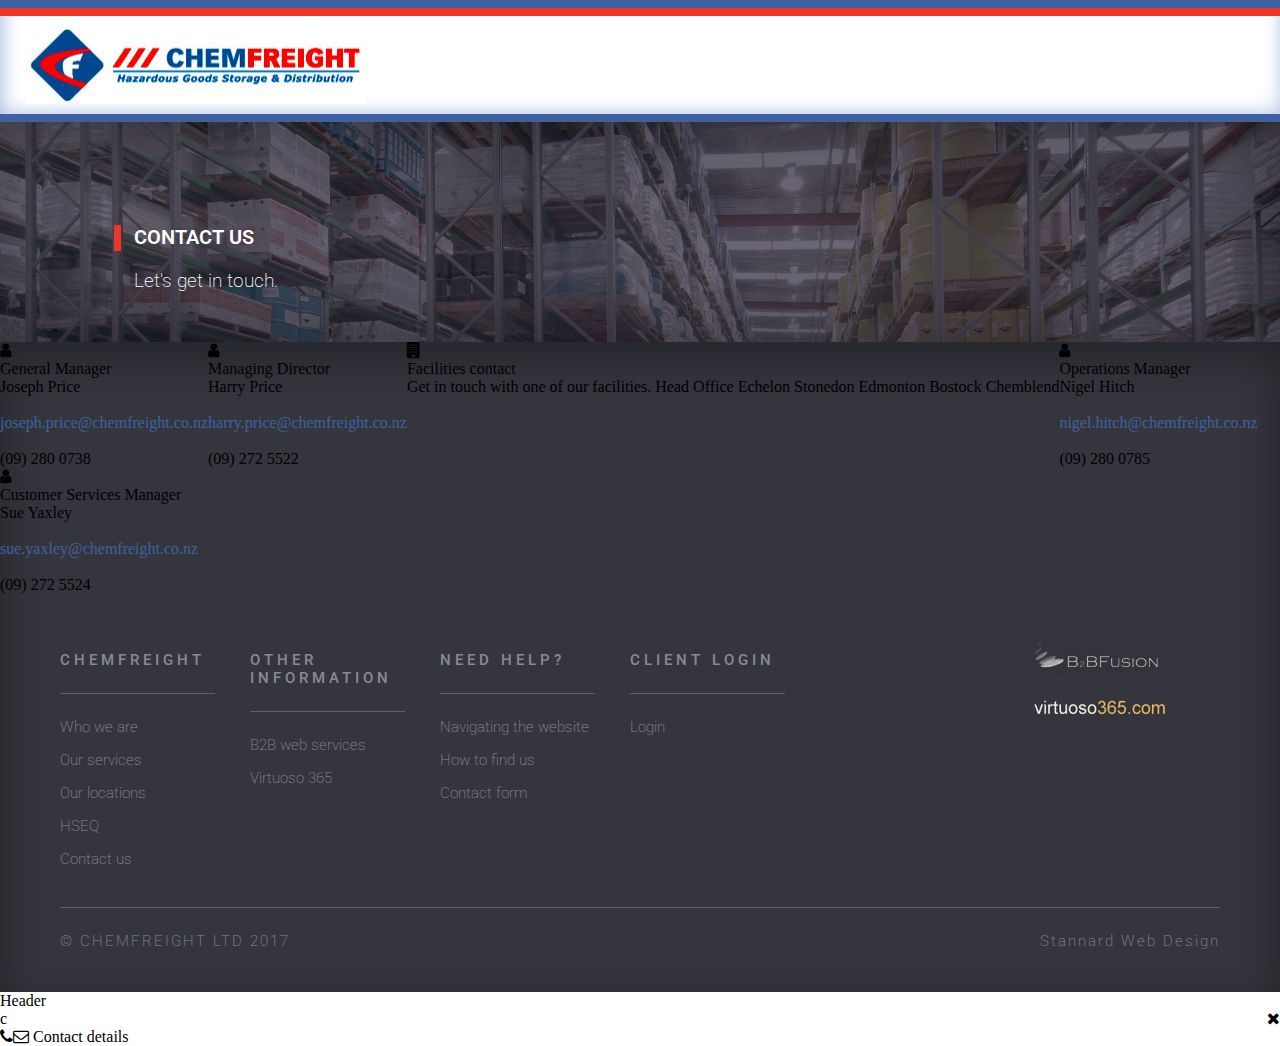
<file: contact-us.html>
<!DOCTYPE html>
<html>
  <head>
    <meta charset="UTF-8">
    <link rel="shortcut icon" href="img/chem-icon.ico" />
     <link rel="stylesheet" href="css/style.css">
     <link rel="stylesheet" type="text/css" href="https://maxcdn.bootstrapcdn.com/font-awesome/4.7.0/css/font-awesome.min.css">
     <link rel="stylesheet" href="css/font-awesome-animation.min.css">
     <link rel="stylesheet" type="text/css" href="https://fonts.googleapis.com/css?family=Roboto:300,400,500">
     <link rel="stylesheet" type="text/css" href="https://fonts.googleapis.com/css?family=Roboto+Condensed:300,500,600">
    <title>Chemfreight NZ - Contact Us</title>
  </head>
  <body>
    <div id="wrapper-all">
      <div id="header" class="shadow-btm">
        <div class="blue-banner-line">
        </div>
        <div class="red-banner-line">
        </div>
        <div id="header-content">
          <div id="logo-image-div" class="float-left">
            <a href="index.html"><img src=img/logo.jpg alt="Chemfreight logo"></a>
          </div>
          <div id="nav-links" class="float-right">
            <input type="button" class="nav-btn" onclick="location.href='index.html';" value="Home" />
            <input type="button" class="nav-btn" onclick="location.href='who-we-are.html';" value="Who We Are" />
            <input type="button" class="nav-btn" onclick="location.href='our-services.html';" value="Our Services" />
            <input type="button" class="nav-btn" onclick="location.href='our-locations.html';" value="Our locations" />
            <input type="button" class="nav-btn" onclick="location.href='hseq.html';" value="Hseq" />
            <input type="button" class="nav-btn" onclick="location.href='b2b.html';" value="b2b" />            
            <input type="button" class="nav-btn" onclick="location.href='http://mail.chemfreight.co.nz:81/spweb/Index.htm';" value="Client Login" />               
            <input type="button" class="nav-btn btn-active" onclick="location.href='contact-us.html';" value="Contact us" />
          </div>
        </div>
        <div class="blue-banner-line shadow-btm">
        </div>
      </div>
      <div id="main-content" class="contact-us-banner">
        <div id="message-box-wrapper" class="wrapper-sm">
          <div id="home-message-box">
          <div class="red-pointer-home pointer-sm"></div>
            <h1 class="h1-sm">
            Contact us
            </h1>
            <h2 class="h2-sm margin-b-50">
            Let's get in touch.
            </h2>
          </div>
        </div>
      </div>
      <div id="body-content-white">
      <!-- <div class="we-are-header icon-blue">We are CHEMFREIGHT</div> -->
        <div id="wwa-box-container" class="height-cu">
          <div class="wwa-box float-left">
            <div class="wwa-icon"><i class="fa fa-user" aria-hidden="true"></i></div>
            <div class="wwa-header no-shadow icon-blue">General Manager</div>
            <div class="wwa-desc">
            Joseph Price<br><br>
            <a href="mailto:joseph.price@chemfreight.co.nz">joseph.price@chemfreight.co.nz</a><br><br>
            (09) 280 0738
            </div>
          </div>
          <div class="wwa-box float-left">
            <div class="wwa-icon"><i class="fa fa-user" aria-hidden="true"></i></div>
            <div class="wwa-header no-shadow icon-blue">Managing Director</div>
            <div class="wwa-desc">
            Harry Price<br><br>
            <a href="mailto:harry.price@chemfreight.co.nz">harry.price@chemfreight.co.nz</a><br><br>
            (09) 272 5522
            </div>
          </div>
          <!-- location contact -->
          <div class="wwa-box float-left facilities-contact-container">
          <div class="wwa-icon"><i class="fa fa-building" aria-hidden="true"></i></div>
            <div class="wwa-header no-shadow icon-blue">Facilities contact</div>
            <div class="wwa-desc">
              Get in touch with one of our facilities.
              <span id="cu-headoffice-button" class="wwa-services-button margin-cu-btn-first ol-direct-contact" data-modal="headOffice">Head Office</span>
              <span id="cu-echlon-button" class="wwa-services-button margin-cu-btn ol-direct-contact" data-modal="echelonPlace">Echelon</span>
              <span id="cu-stonedon-button" class="wwa-services-button margin-cu-btn ol-direct-contact" data-modal="stonedonDrive">Stonedon</span>
              <span id="cu-edmonton-button" class="wwa-services-button margin-cu-btn ol-direct-contact" data-modal="edmontonRoad">Edmonton</span>
              <span id="cu-bostock-button" class="wwa-services-button margin-cu-btn ol-direct-contact" data-modal="bostockPlace">Bostock</span>
              <span id="cu-chemblend-button" class="wwa-services-button margin-cu-btn ol-direct-contact" data-modal="chemBlend">Chemblend</span>
            </div>
          </div>
          <!-- //extra contacts -->
          <div class="wwa-box float-left">
            <div class="wwa-icon"><i class="fa fa-user" aria-hidden="true"></i></div>
            <div class="wwa-header no-shadow icon-blue">Operations Manager</div>
            <div class="wwa-desc">
            Nigel Hitch
            <br><br>
            <a href="mailto:nigel.hitch@chemfreight.co.nz">nigel.hitch@chemfreight.co.nz</a>
            <br><br>
            (09) 280 0785
            </div>
          </div>
          <div class="wwa-box float-left">
            <div class="wwa-icon"><i class="fa fa-user" aria-hidden="true"></i></div>
            <div class="wwa-header no-shadow icon-blue">Customer Services Manager</div>
            <div class="wwa-desc">
            Sue Yaxley
            <br><br>
            <a href="mailto:sue.yaxley@chemfreight.co.nz">sue.yaxley@chemfreight.co.nz</a>
            <br><br>
            (09) 272 5524
            </div>
          </div>
      </div>
      <div id="footer" class="ftr-shadow">
        <div id="ftr-content-wrapper">
          <div class="ftr-chemfreight ftr-item float-left">
            <p class="ftr-header">Chemfreight</p>
            <hr class="footer-spacer">
            <p class="ftr-link"><a href="who-we-are.html">Who we are</a></p>
            <p class="ftr-link"><a href="our-services.html">Our services</a></p>
            <p class="ftr-link"><a href="our-locations.html">Our locations</a></p>
            <p class="ftr-link"><a href="hseq.html">HSEQ</a></p>
            <p class="ftr-link"><a href="contact-us.html">Contact us</a></p>
          </div>
          <div class="ftr-chemfreight ftr-item float-left">
            <p class="ftr-header">Other information</p>
            <hr class="footer-spacer">
            <p class="ftr-link"><a href="b2b.html">B2B web services</a></p>
            <p class="ftr-link"><a href="b2b.html">Virtuoso 365</a></p>
          </div>
          <div class="ftr-chemfreight ftr-item float-left">
            <p class="ftr-header">Need help?</p>
            <hr class="footer-spacer">
            <p class="ftr-link"><a href="under-construction.html">Navigating the website</a></p>
            <p class="ftr-link"><a href="under-construction.html">How to find us</a></p>
            <p class="ftr-link"><a href="under-construction.html">Contact form</a></p>
          </div>
          <div class="ftr-chemfreight ftr-item float-left">
            <p class="ftr-header">Client login</p>
            <hr class="footer-spacer">
            <p class="ftr-link"><a href="http://mail.chemfreight.co.nz:81/spweb/Index.htm">Login</a></p>
          </div>         
          <div class="ftr-chemfreight ftr-item float-right ftr-icon">
            <img src="img/b2b-f.png" alt="B2B Fusion"><br><br>
            <img src="img/virtuoso-f.png" alt="B2B Fusion">
          </div>
          <div id="ftr-copyright" class="float-left">
          <hr class="footer-spacer hr-copyright">
          &copy; CHEMFREIGHT LTD 2017<span class="about-me float-right"><a href="http://tim.stannard.yoobee.net.nz/portfolio/index.html">Stannard Web Design</a></span>
          </div>
        </div>
      </div> 
    </div><!--wrapper-all end-->
    <div id="flex-container">
      <div id="modal">
        <div id="modal-header">Header</div><span id="close-btn-modal" class="float-right"><i class="fa fa-times" aria-hidden="true"></i></span>
        <div id="modal-description">c</div>
        <div id="modal-bullet-points"></div>
        <span id="contact-details" class="wwa-services-button margin-cu-btn-first cu-contact-details"><i class="fa fa-phone" aria-hidden="true"></i><i class="fa fa-envelope-o" aria-hidden="true"></i> Contact details</span>
        <!-- <div id="modal-location-details"></div> -->
      </div>
    </div>
    <script src="https://ajax.googleapis.com/ajax/libs/jquery/1.12.4/jquery.min.js"></script>
    <script src="js/script.js" type="text/javascript"></script>
  </body>
</html>
</file>
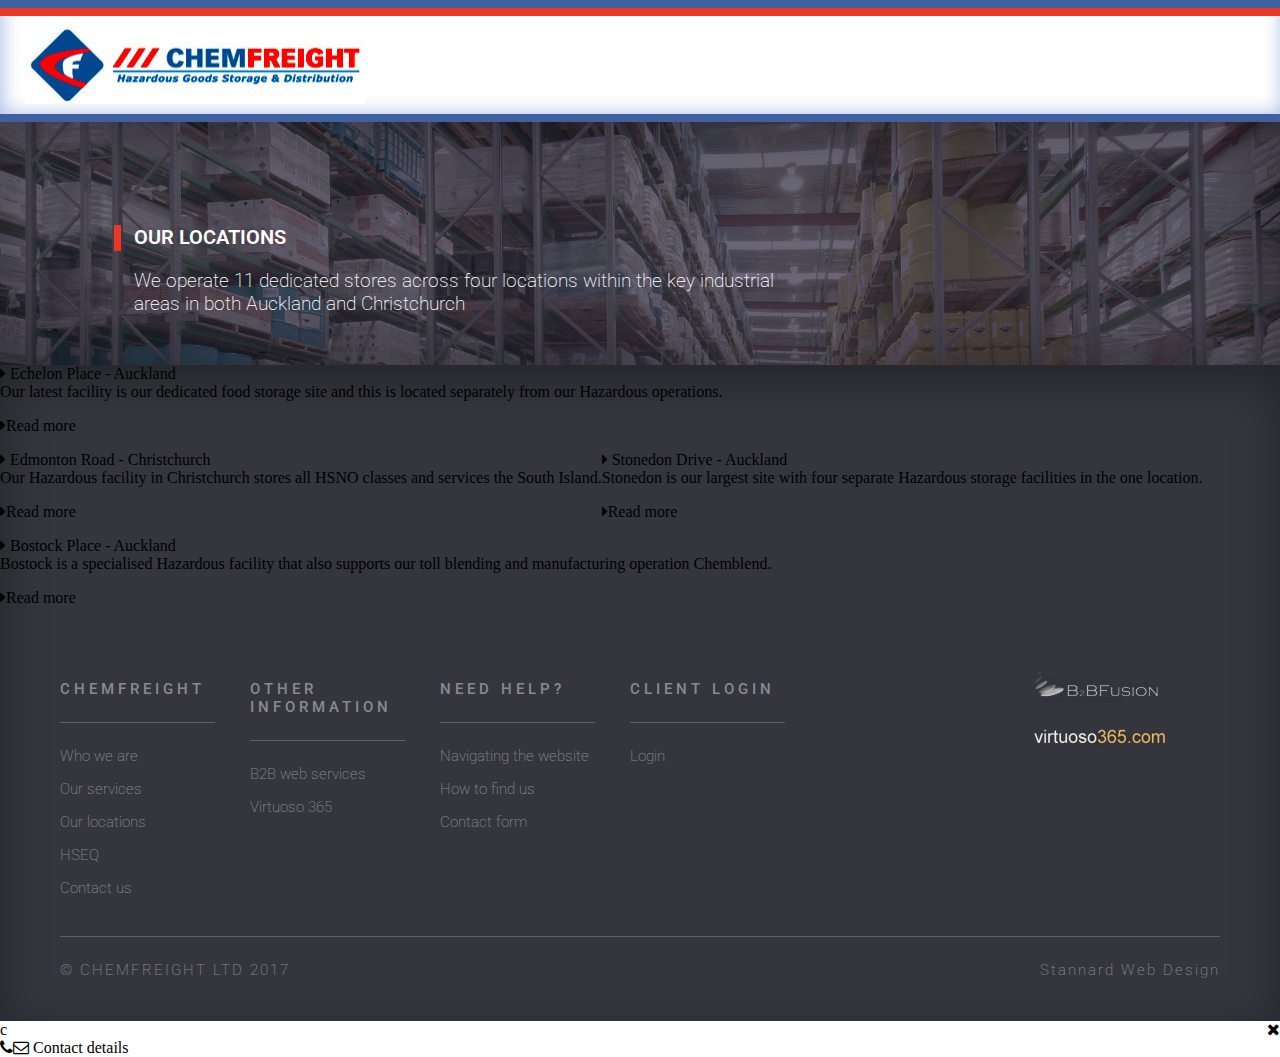
<file: our-locations.html>
<!DOCTYPE html>
<html>
  <head>
    <meta charset="UTF-8">
    <link rel="shortcut icon" href="img/chem-icon.ico" />
     <link rel="stylesheet" href="css/style.css">
     <link rel="stylesheet" type="text/css" href="https://maxcdn.bootstrapcdn.com/font-awesome/4.7.0/css/font-awesome.min.css">
     <link rel="stylesheet" href="css/font-awesome-animation.min.css">
     <link rel="stylesheet" type="text/css" href="https://fonts.googleapis.com/css?family=Roboto:300,400,500">
     <link rel="stylesheet" type="text/css" href="https://fonts.googleapis.com/css?family=Roboto+Condensed:300,500,600">
    <title>Chemfreight NZ - Our Locations</title>
  </head>
  <body>
    <div id="wrapper-all">
      <div id="header" class="shadow-btm">
        <div class="blue-banner-line">
        </div>
        <div class="red-banner-line">
        </div>
        <div id="header-content">
          <div id="logo-image-div" class="float-left">
            <a href="index.html"><img src=img/logo.jpg alt="Chemfreight logo"></a>
          </div>
          <div id="nav-links" class="float-right">
            <input type="button" class="nav-btn" onclick="location.href='index.html';" value="Home" />
            <input type="button" class="nav-btn" onclick="location.href='who-we-are.html';" value="Who We Are" />
            <input type="button" class="nav-btn" onclick="location.href='our-services.html';" value="Our Services" />
            <input type="button" class="nav-btn btn-active" onclick="location.href='our-locations.html';" value="Our locations" />
            <input type="button" class="nav-btn" onclick="location.href='hseq.html';" value="Hseq" />
            <input type="button" class="nav-btn" onclick="location.href='b2b.html';" value="b2b" />              
            <input type="button" class="nav-btn" onclick="location.href='http://mail.chemfreight.co.nz:81/spweb/Index.htm';" value="Client Login" />             
            <input type="button" class="nav-btn" onclick="location.href='contact-us.html';" value="Contact us" />        
          </div>
        </div>
        <div class="blue-banner-line shadow-btm">
        </div>
      </div>
      <div id="main-content" class="our-locations-banner">
        <div id="message-box-wrapper" class="wrapper-sm">
          <div id="home-message-box">
          <div class="red-pointer-home pointer-sm"></div>
            <h1 class="h1-sm">
            Our Locations
            </h1>
            <h2 class="h2-sm margin-b-50">
            We operate 11 dedicated stores across four locations within the key industrial areas in both Auckland and Christchurch
            </h2>
          </div>
        </div>
      </div>
      <div id="body-content-white">
        <div id="os-container">
          <div class="os-box float-left">
            <div class="os-item-header"><i class="fa fa-caret-right" aria-hidden="true"></i> Echelon Place - Auckland</div>
            <div class="os-item-img ol-echelon-place ol-item-hotspot" data-modal="echelonPlace">
              <div id="ol-echelon-place-popup" class="os-popup">
              Our latest facility is our dedicated food storage site and this is located separately from our Hazardous operations.
              <p class="os-read-more"><i class="fa fa-caret-right" aria-hidden="true"></i>Read more</p>
              </div>
            </div>
          </div>
          <div class="os-box float-left">
            <div class="os-item-header"><i class="fa fa-caret-right" aria-hidden="true"></i> Edmonton Road - Christchurch</div>
            <div class="os-item-img ol-edmonton ol-item-hotspot" data-modal="edmontonRoad">
              <div id="ol-edmonton-popup" class="os-popup">
              Our Hazardous facility in Christchurch stores all HSNO classes and services the South Island.
              <p class="os-read-more"><i class="fa fa-caret-right" aria-hidden="true"></i>Read more</p>
              </div>
            </div>
          </div>
          <div class="os-box float-left">
            <div class="os-item-header"><i class="fa fa-caret-right" aria-hidden="true"></i> Stonedon Drive - Auckland</div>
            <div class="os-item-img ol-stonedon ol-item-hotspot" data-modal="stonedonDrive">
              <div id="ol-stonedon-popup" class="os-popup">
                Stonedon is our largest site with four separate Hazardous storage facilities in the one location. 
                <p class="os-read-more"><i class="fa fa-caret-right" aria-hidden="true"></i>Read more</p>
              </div>          
            </div>
          </div>
          <div class="os-box float-left">
            <div class="os-item-header"><i class="fa fa-caret-right" aria-hidden="true"></i> Bostock Place - Auckland</div>
            <div class="os-item-img ol-bostock ol-item-hotspot" data-modal="bostockPlace">
              <div id="ol-bostock-popup" class="os-popup">
                Bostock is a specialised Hazardous facility that also supports our toll blending and manufacturing operation Chemblend. 
                <p class="os-read-more"><i class="fa fa-caret-right" aria-hidden="true"></i>Read more</p>
              </div>  
            </div>
          </div>
        </div>
      </div>
      <!-- footer -->
      <div id="footer" class="ftr-shadow">
        <div id="ftr-content-wrapper">
          <div class="ftr-chemfreight ftr-item float-left">
            <p class="ftr-header">Chemfreight</p>
            <hr class="footer-spacer">
            <p class="ftr-link"><a href="who-we-are.html">Who we are</a></p>
            <p class="ftr-link"><a href="our-services.html">Our services</a></p>
            <p class="ftr-link"><a href="our-locations.html">Our locations</a></p>
            <p class="ftr-link"><a href="hseq.html">HSEQ</a></p>
            <p class="ftr-link"><a href="contact-us.html">Contact us</a></p>
          </div>
          <div class="ftr-chemfreight ftr-item float-left">
            <p class="ftr-header">Other information</p>
            <hr class="footer-spacer">
            <p class="ftr-link"><a href="b2b.html">B2B web services</a></p>
            <p class="ftr-link"><a href="b2b.html">Virtuoso 365</a></p>
          </div>
          <div class="ftr-chemfreight ftr-item float-left">
            <p class="ftr-header">Need help?</p>
            <hr class="footer-spacer">
            <p class="ftr-link"><a href="under-construction.html">Navigating the website</a></p>
            <p class="ftr-link"><a href="under-construction.html">How to find us</a></p>
            <p class="ftr-link"><a href="under-construction.html">Contact form</a></p>
          </div>
          <div class="ftr-chemfreight ftr-item float-left">
            <p class="ftr-header">Client login</p>
            <hr class="footer-spacer">
            <p class="ftr-link"><a href="http://mail.chemfreight.co.nz:81/spweb/Index.htm">Login</a></p>
          </div>  
          <div class="ftr-chemfreight ftr-item float-right ftr-icon">
            <img src="img/b2b-f.png" alt="B2B Fusion"><br><br>
            <img src="img/virtuoso-f.png" alt="B2B Fusion">
          </div>
          <div id="ftr-copyright" class="float-left">
          <hr class="footer-spacer hr-copyright">
          &copy; CHEMFREIGHT LTD 2017<span class="about-me float-right"><a href="http://tim.stannard.yoobee.net.nz/portfolio/index.html">Stannard Web Design</a></span>
          </div>
        </div>
      </div> 
    </div><!--wrapper-all end-->
    <div id="flex-container">
      <div id="modal">
        <div id="modal-header"></div><span id="close-btn-modal" class="float-right"><i class="fa fa-times" aria-hidden="true"></i></span>
        <div id="modal-description">c</div>
        <div id="modal-bullet-points"></div>
        <span id="ol-contact-button" class="wwa-services-button margin-cu-btn-first cu-contact-details"><i class="fa fa-phone" aria-hidden="true"></i><i class="fa fa-envelope-o" aria-hidden="true"></i> Contact details</span>
        <!-- <div id="modal-location-details"></div> -->
      </div>
    </div>
    <script src="https://ajax.googleapis.com/ajax/libs/jquery/1.12.4/jquery.min.js"></script>
    <script src="js/script.js" type="text/javascript"></script>
  </body>
</html>
</file>
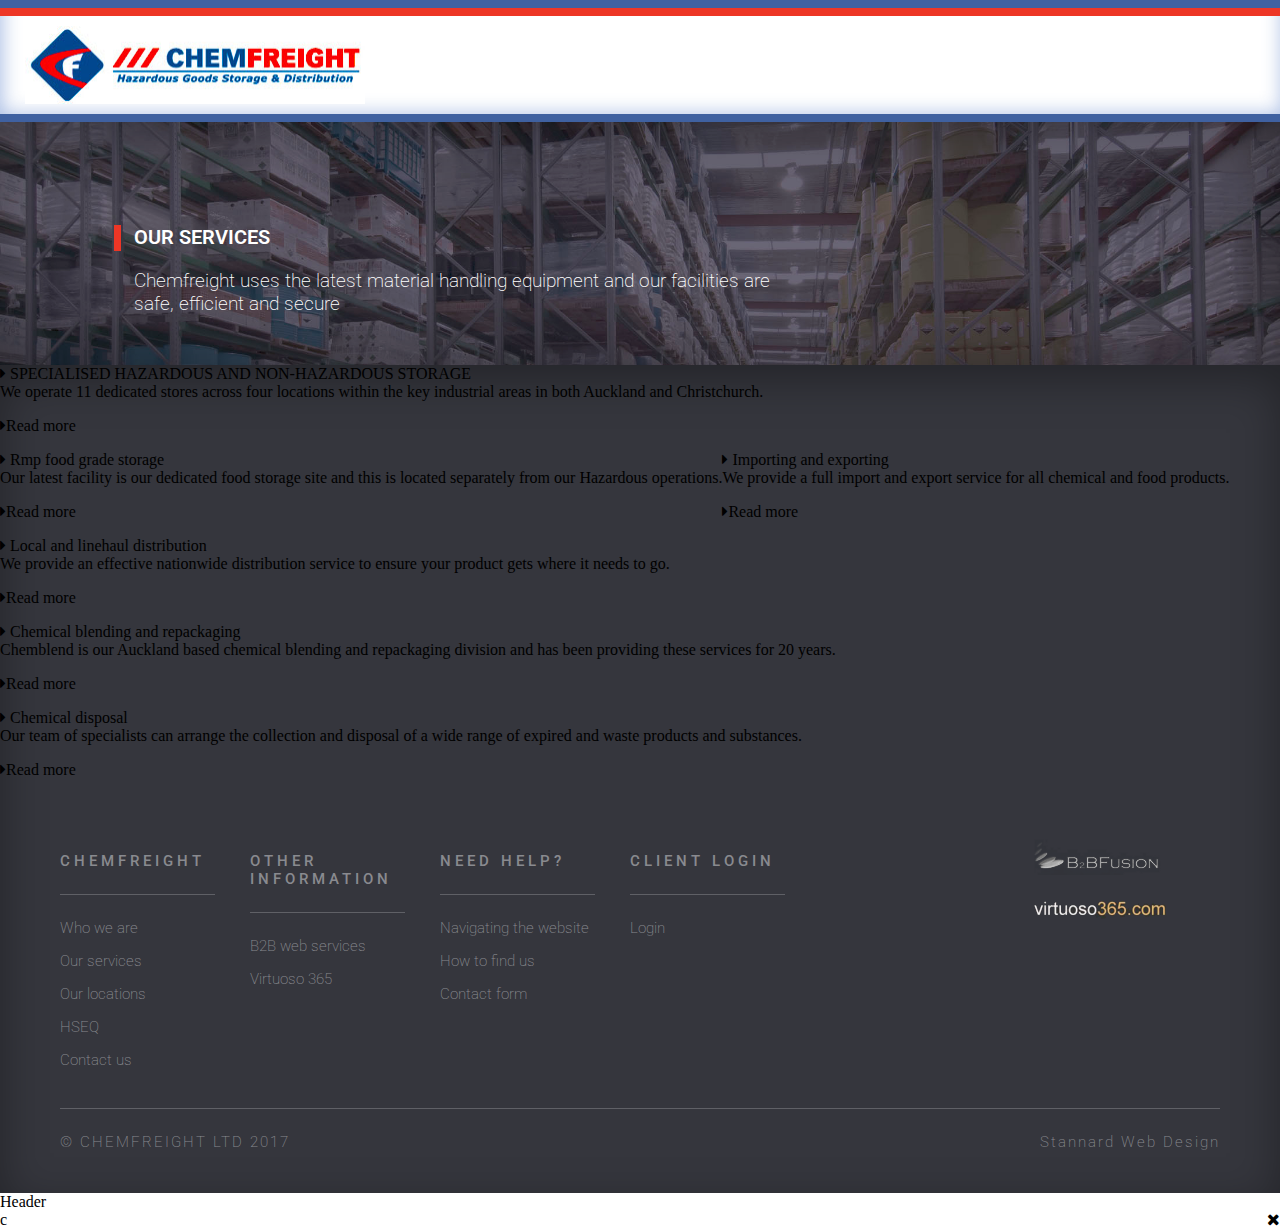
<file: our-services.html>
<!DOCTYPE html>
<html>
  <head>
    <meta charset="UTF-8">
    <link rel="shortcut icon" href="img/chem-icon.ico" />
     <link rel="stylesheet" href="css/style.css">
     <link rel="stylesheet" type="text/css" href="https://maxcdn.bootstrapcdn.com/font-awesome/4.7.0/css/font-awesome.min.css">
     <link rel="stylesheet" href="css/font-awesome-animation.min.css">
     <link rel="stylesheet" type="text/css" href="https://fonts.googleapis.com/css?family=Roboto:300,400,500">
     <link rel="stylesheet" type="text/css" href="https://fonts.googleapis.com/css?family=Roboto+Condensed:300,500,600">
    <title>Chemfreight NZ - Our Services</title>
  </head>
  <body>
    <div id="wrapper-all">
      <div id="header" class="shadow-btm">
        <div class="blue-banner-line">
        </div>
        <div class="red-banner-line">
        </div>
        <div id="header-content">
          <div id="logo-image-div" class="float-left">
            <a href="index.html"><img src=img/logo.jpg alt="Chemfreight logo"></a>
          </div>
          <div id="nav-links" class="float-right">
            <input type="button" class="nav-btn" onclick="location.href='index.html';" value="Home" />
            <input type="button" class="nav-btn" onclick="location.href='who-we-are.html';" value="Who We Are" />
            <input type="button" class="nav-btn btn-active" onclick="location.href='our-services.html';" value="Our Services" />
            <input type="button" class="nav-btn" onclick="location.href='our-locations.html';" value="Our locations" />
            <input type="button" class="nav-btn" onclick="location.href='hseq.html';" value="Hseq" />
            <input type="button" class="nav-btn" onclick="location.href='b2b.html';" value="b2b" />              
            <input type="button" class="nav-btn" onclick="location.href='http://mail.chemfreight.co.nz:81/spweb/Index.htm';" value="Client Login" />            
            <input type="button" class="nav-btn" onclick="location.href='contact-us.html';" value="Contact us" />           
          </div>
        </div>
        <div class="blue-banner-line shadow-btm">
        </div>
      </div>
      <div id="main-content" class="our-services-banner">
        <div id="message-box-wrapper" class="wrapper-sm">
          <div id="home-message-box">
          <div class="red-pointer-home pointer-sm"></div>
            <h1 class="h1-sm">
            Our Services
            </h1>
            <h2 class="h2-sm margin-b-50">
            Chemfreight uses the latest material handling equipment and our facilities are safe, efficient and secure
            </h2>
          </div>
        </div>
      </div>
      <div id="body-content-white">
        <div id="os-container">
          <div class="os-box float-left">
            <div class="os-item-header"><i class="fa fa-caret-right" aria-hidden="true"></i> SPECIALISED HAZARDOUS AND NON-HAZARDOUS STORAGE</div>
            <div class="os-item-img os-hazardous os-item-hotspot" data-modal="specialisedStorage">
              <div id="os-harz-popup" class="os-popup">
              We operate 11 dedicated stores across four locations within the key industrial areas in both Auckland and Christchurch.
              <p class="os-read-more"><i class="fa fa-caret-right" aria-hidden="true"></i>Read more</p>
              </div>
            </div>
          </div>
          <div class="os-box float-left">
            <div class="os-item-header"><i class="fa fa-caret-right" aria-hidden="true"></i> Rmp food grade storage</div>
            <div class="os-item-img os-rmp os-item-hotspot" data-modal="rmpStorage">
              <div id="os-rmp-popup" class="os-popup">
              Our latest facility is our dedicated food storage site and this is located separately from our Hazardous operations.
              <p class="os-read-more"><i class="fa fa-caret-right" aria-hidden="true"></i>Read more</p>
              </div>
            </div>
          </div>
          <div class="os-box os-box-third float-left">
            <div class="os-item-header"><i class="fa fa-caret-right" aria-hidden="true"></i> Importing and exporting</div>
            <div class="os-item-img os-importing os-item-hotspot" data-modal="impExp">
              <div id="os-importing-popup" class="os-popup">
                We provide a full import and export service for all chemical and food products.
                <p class="os-read-more"><i class="fa fa-caret-right" aria-hidden="true"></i>Read more</p>
              </div>          
            </div>
          </div>
          <div class="os-box os-box-twothird float-left">
            <div class="os-item-header"><i class="fa fa-caret-right" aria-hidden="true"></i> Local and linehaul distribution</div>
            <div class="os-item-img os-transport os-item-hotspot" data-modal="localLinehaul">
              <div id="os-transport-popup" class="os-popup">
                We provide an effective nationwide distribution service to ensure your product gets where it needs to go.
                <p class="os-read-more"><i class="fa fa-caret-right" aria-hidden="true"></i>Read more</p>
              </div>  
            </div>
          </div>
          <div class="os-box os-box-twothird float-left">
            <div class="os-item-header"><i class="fa fa-caret-right" aria-hidden="true"></i> Chemical blending and repackaging</div>
            <div class="os-item-img os-blending os-item-hotspot" data-modal="chemBlending">
              <div id="os-blending-popup" class="os-popup">
                Chemblend is our Auckland based chemical blending and repackaging division and has been providing these services for 20 years.
                <p class="os-read-more"><i class="fa fa-caret-right" aria-hidden="true"></i>Read more</p>
              </div>                
            </div>
          </div>
          <div class="os-box os-box-third float-left">
            <div class="os-item-header"><i class="fa fa-caret-right" aria-hidden="true"></i> Chemical disposal</div>
            <div class="os-item-img os-waste os-item-hotspot" data-modal="chemDisposal"> 
              <div id="os-waste-popup" class="os-popup">
                Our team of specialists can arrange the collection and disposal of a wide range of expired and waste products and substances.
                <p class="os-read-more"><i class="fa fa-caret-right" aria-hidden="true"></i>Read more</p>
              </div>    
            </div>
          </div>
        </div>
      </div>
      <!-- footer -->
      <div id="footer" class="ftr-shadow">
        <div id="ftr-content-wrapper">
          <div class="ftr-chemfreight ftr-item float-left">
            <p class="ftr-header">Chemfreight</p>
            <hr class="footer-spacer">
            <p class="ftr-link"><a href="who-we-are.html">Who we are</a></p>
            <p class="ftr-link"><a href="our-services.html">Our services</a></p>
            <p class="ftr-link"><a href="our-locations.html">Our locations</a></p>
            <p class="ftr-link"><a href="hseq.html">HSEQ</a></p>
            <p class="ftr-link"><a href="contact-us.html">Contact us</a></p>
          </div>
          <div class="ftr-chemfreight ftr-item float-left">
            <p class="ftr-header">Other information</p>
            <hr class="footer-spacer">
            <p class="ftr-link"><a href="b2b.html">B2B web services</a></p>
            <p class="ftr-link"><a href="b2b.html">Virtuoso 365</a></p>
          </div>
          <div class="ftr-chemfreight ftr-item float-left">
            <p class="ftr-header">Need help?</p>
            <hr class="footer-spacer">
            <p class="ftr-link"><a href="under-construction.html">Navigating the website</a></p>
            <p class="ftr-link"><a href="under-construction.html">How to find us</a></p>
            <p class="ftr-link"><a href="under-construction.html">Contact form</a></p>
          </div>
          <div class="ftr-chemfreight ftr-item float-left">
            <p class="ftr-header">Client login</p>
            <hr class="footer-spacer">
            <p class="ftr-link"><a href="http://mail.chemfreight.co.nz:81/spweb/Index.htm">Login</a></p>
          </div>         
          <div class="ftr-chemfreight ftr-item float-right ftr-icon">
            <img src="img/b2b-f.png" alt="B2B Fusion"><br><br>
            <img src="img/virtuoso-f.png" alt="B2B Fusion">
          </div>
          <div id="ftr-copyright" class="float-left">
          <hr class="footer-spacer hr-copyright">
          &copy; CHEMFREIGHT LTD 2017<span class="about-me float-right"><a href="http://tim.stannard.yoobee.net.nz/portfolio/index.html">Stannard Web Design</a></span>
          </div>
        </div>
      </div> 
    </div><!--wrapper-all end-->
    <div id="flex-container">
      <div id="modal">
        <div id="modal-header">Header</div><span id="close-btn-modal" class="float-right"><i class="fa fa-times" aria-hidden="true"></i></span>
        <div id="modal-description">c</div>
        <div id="modal-bullet-points"></div>
      </div>
    </div>
    <script src="https://ajax.googleapis.com/ajax/libs/jquery/1.12.4/jquery.min.js"></script>
    <script src="js/script.js" type="text/javascript"></script>
  </body>
</html>
</file>
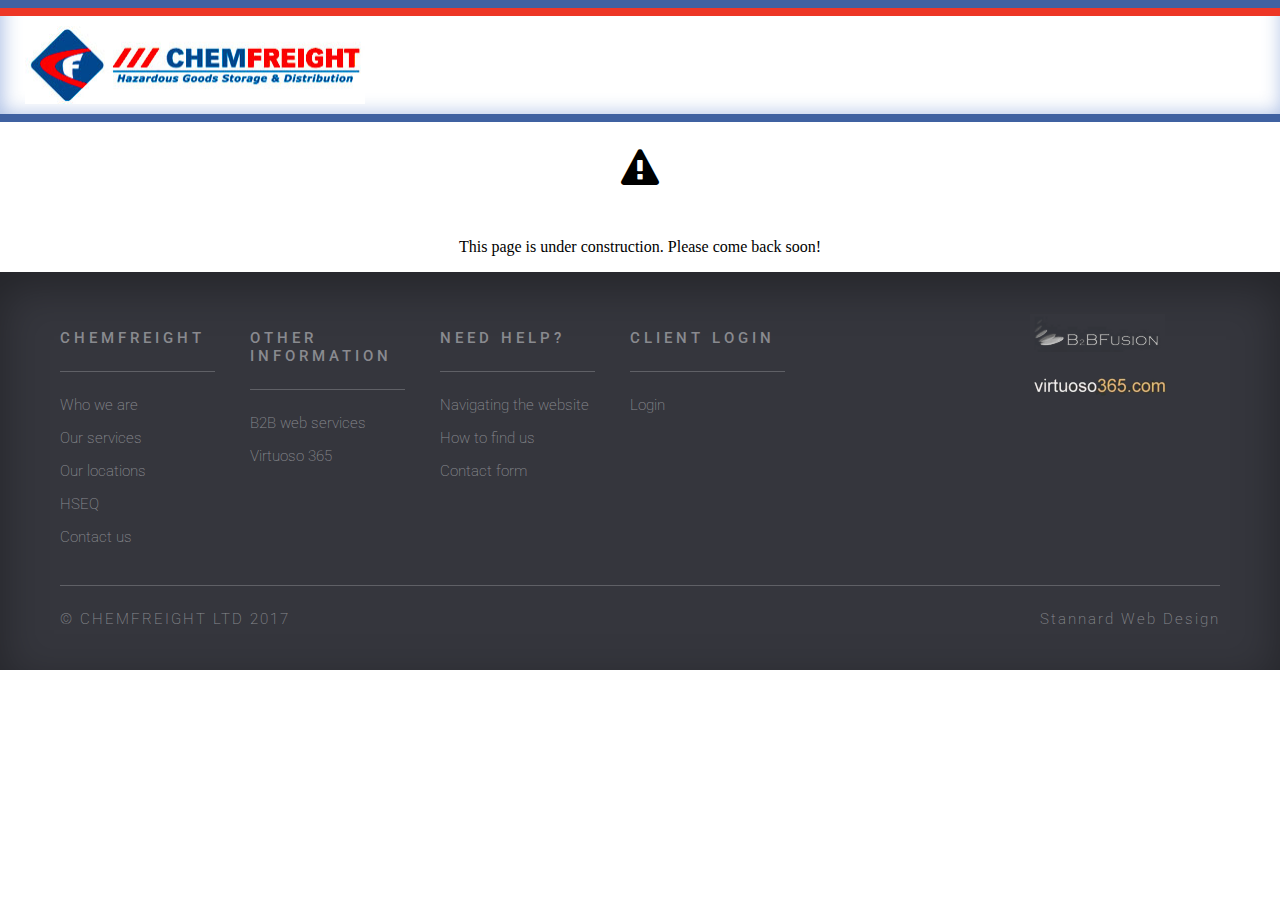
<file: under-construction.html>
<!DOCTYPE html>
<html>
  <head>
    <meta charset="UTF-8">
    <link rel="shortcut icon" href="img/chem-icon.ico" />
     <link rel="stylesheet" href="css/style.css">
     <link rel="stylesheet" type="text/css" href="https://maxcdn.bootstrapcdn.com/font-awesome/4.7.0/css/font-awesome.min.css">
     <link rel="stylesheet" href="css/font-awesome-animation.min.css">
     <link rel="stylesheet" type="text/css" href="https://fonts.googleapis.com/css?family=Roboto:300,400,500">
     <link rel="stylesheet" type="text/css" href="https://fonts.googleapis.com/css?family=Roboto+Condensed:300,500,600">
    <title>Chemfreight NZ - Under construction</title>
  </head>
  <body>
    <div id="wrapper-all">
      <div id="header" class="shadow-btm">
        <div class="blue-banner-line">
        </div>
        <div class="red-banner-line">
        </div>
        <div id="header-content">
          <div id="logo-image-div" class="float-left">
            <a href="index.html"><img src=img/logo.jpg alt="Chemfreight logo"></a>
          </div>
          <div id="nav-links" class="float-right">
            <input type="button" class="nav-btn" onclick="location.href='index.html';" value="Home" />
            <input type="button" class="nav-btn" onclick="location.href='who-we-are.html';" value="Who We Are" />
            <input type="button" class="nav-btn" onclick="location.href='our-services.html';" value="Our Services" />
            <input type="button" class="nav-btn" onclick="location.href='our-locations.html';" value="Our locations" />
            <input type="button" class="nav-btn" onclick="location.href='hseq.html';" value="Hseq" />
            <input type="button" class="nav-btn" onclick="location.href='b2b.html';" value="b2b" />              
            <input type="button" class="nav-btn" onclick="location.href='http://mail.chemfreight.co.nz:81/spweb/Index.htm';" value="Client Login" />            
            <input type="button" class="nav-btn" onclick="location.href='contact-us.html';" value="Contact us" />     
          </div>
        </div>
        <div class="blue-banner-line shadow-btm">
        </div>
      </div>
      <div id="body-content-white">
        <div id="os-container" class="align-center">
        <h1><i class="fa fa-exclamation-triangle warning" aria-hidden="true"></i></h1>
        <p class="construction-text">This page is under construction. Please come back soon!</p>
        </div>
      </div>
      <!-- footer -->
      <div id="footer" class="ftr-shadow">
        <div id="ftr-content-wrapper">
          <div class="ftr-chemfreight ftr-item float-left">
            <p class="ftr-header">Chemfreight</p>
            <hr class="footer-spacer">
            <p class="ftr-link"><a href="who-we-are.html">Who we are</a></p>
            <p class="ftr-link"><a href="our-services.html">Our services</a></p>
            <p class="ftr-link"><a href="our-locations.html">Our locations</a></p>
            <p class="ftr-link"><a href="hseq.html">HSEQ</a></p>
            <p class="ftr-link"><a href="contact-us.html">Contact us</a></p>
          </div>
          <div class="ftr-chemfreight ftr-item float-left">
            <p class="ftr-header">Other information</p>
            <hr class="footer-spacer">
            <p class="ftr-link"><a href="b2b.html">B2B web services</a></p>
            <p class="ftr-link"><a href="b2b.html">Virtuoso 365</a></p>
          </div>
          <div class="ftr-chemfreight ftr-item float-left">
            <p class="ftr-header">Need help?</p>
            <hr class="footer-spacer">
            <p class="ftr-link"><a href="under-construction.html">Navigating the website</a></p>
            <p class="ftr-link"><a href="under-construction.html">How to find us</a></p>
            <p class="ftr-link"><a href="under-construction.html">Contact form</a></p>
          </div>
          <div class="ftr-chemfreight ftr-item float-left">
            <p class="ftr-header">Client login</p>
            <hr class="footer-spacer">
            <p class="ftr-link"><a href="http://mail.chemfreight.co.nz:81/spweb/Index.htm">Login</a></p>
          </div>          
          <div class="ftr-chemfreight ftr-item float-right ftr-icon">
            <img src="img/b2b-f.png" alt="B2B Fusion"><br><br>
            <img src="img/virtuoso-f.png" alt="B2B Fusion">
          </div>
          <div id="ftr-copyright" class="float-left">
          <hr class="footer-spacer hr-copyright">
          &copy; CHEMFREIGHT LTD 2017<span class="about-me float-right"><a href="http://tim.stannard.yoobee.net.nz/portfolio/index.html">Stannard Web Design</a></span>
          </div>
        </div>
      </div> 
    </div><!--wrapper-all end-->
    
    <script src="https://ajax.googleapis.com/ajax/libs/jquery/1.12.4/jquery.min.js"></script>
    <script src="js/script.js" type="text/javascript"></script>
  </body>
</html>
</file>
<file: css/style.css>
/*test*/

* {
    box-sizing: border-box;
}
html {
    -webkit-font-smoothing: antialiased;
    -moz-osx-font-smoothing: grayscale;
}
body {
    padding: 0;
    margin: 0;
}
.float-left {
    float: left;
}
.float-right {
    float: right;
}
#wrapper-all {
    overflow: auto;
}
.align-center {
    text-align: center!important;
}
.align-left {
    text-align: left;
}
.margin-b-50 {
    margin-bottom: 50px;
}
::selection {
    background: grey;
    /* WebKit/Blink Browsers */
}
::-moz-selection {
    background: grey;
    /* Gecko Browsers */
}
a {
    text-decoration: none;
    color: #3F61A1;
}
a:hover {
    color: #ED3626;
}
b {
    font-weight: 500;
}
.block {
    display: block;
}
.light-grey {
    color: lightgrey;
}
.no-border {
    border: none!important;
}
.d-none {
    visibility: hidden;
}
#header,
#header-content,
#ftr-content-wrapper,
.home-banner-content,
.banner-item {
    overflow: auto;
    height: auto;
}
/*specific margin fixes*/

.margin-check {
    margin-top: 18px!important;
    margin-right: -5px;
}
.margin-storage {
    margin-top: 14px!important;
    /*font-size:px!important;*/
}
.margin-truck {
    margin-right: 2px;
}
/*mobile css*/

.blue-banner-line {
    width: 100%;
    height: 8px;
    background-color: #3F61A1;
}
.red-banner-line {
    width: 100%;
    height: 8px;
    background-color: #ED3626;
}
#header {
    overflow: visible;
    -webkit-box-shadow: inset 2px -8px 19px 0px rgba(72, 115, 197, 0.47);
    -moz-box-shadow: inset 2px -8px 19px 0px rgba(72, 115, 197, 0.47);
    box-shadow: inset 2px -8px 19px 0px rgba(72, 115, 197, 0.47);
}
#header-content {
    margin: 0 auto;
    width: 100%;
    max-width: 1450px;
    box-sizing: border-box;
    padding: 0px 0px 0px 25px;
}
.nav-btn {
    display: none;
}
#logo-image-div {
    box-sizing: content-box;
    width: 207px;
    height: 48px;
    padding: 10px 0px 6px 0px;
}
#logo-image-div img {
    /*margin-top: 10%;*/
    
    width: 100%;
    height: 100%;
}
#email-us-header:hover {
    color: black;
    background-color: white;
    cursor: pointer;
}
.border-top {
    height: 0px;
    width: 100%;
    border-bottom: 1px dashed #C63B2B;
}
.border-bottom {
    height: 0px;
    width: 100%;
    border-bottom: 1px dashed #C63B2B;
}
.margin-top-fix {
    margin-top: -2px;
}
.margin-btm-fix {
    margin-top: -1px;
}
.red-banner {
    width: 100%;
    position: relative;
    z-index: 10;
}
#main-content {
    width: 100%;
    overflow: hidden;
    background-image: url("../img/banner-home2.jpg");
    background-size: cover;
    background-repeat: no-repeat;
    background-position: top left;
    background-color: black;
    color: white;
    font-family: Roboto;
    z-index: -2;
    -webkit-box-shadow: inset 0px -1px 75px 0px rgba(0, 0, 0, 0.35);
    -moz-box-shadow: inset 0px -1px 75px 0px rgba(0, 0, 0, 0.35);
    box-shadow: inset 0px -1px 75px 0px rgba(0, 0, 0, 0.35);
    text-align: center;
}
#message-box-wrapper {
    width: 100%;
    padding: 40px 15px 40px 15px;
    height: auto;
}
.red-pointer-home {
    display: none;
}
h1 {
    font-size: 26px;
    font-weight: 600;
    padding-bottom: 20px;
}
h2 {
    font-size: 20px;
    font-weight: 200;
}
.get-in-touch {
    text-align: center;
    margin-right: 0px;
    width: 100px;
    font-size: 19px;
}
#email-us-header {
    display: block;
    width: 45%;
    max-width: 110px;
    margin: 0 auto;
    margin-top: 16px;
    text-transform: uppercase;
    padding: 5px 0px 5px 0px;
    border-radius: 16px;
    border: 1px solid white;
    font-family: Roboto;
    font-weight: 300;
    font-size: 14px;
    transition: all 0.1s ease-in;
}
/*hamburger menu*/

#hamburger {
    display: block;
    font-size: 26px;
    margin: 16px 25px 0px 0px;
    color: #3c6fd0;
    transition: all 0.2s;
}
#hamburger:hover {
    color: #ED3626;
    cursor: pointer;
}
.banner-item {
    display: inline-block;
    width: 100%;
    /*margin-left: 25px; */
    /*margin-right: 25px;*/
    
    height: 30%;
    overflow: hidden;
}
/*red banner*/

.banner-item {
    display: inline-block;
    width: 100%;
    padding: 10px 30px 15px 30px;
    height: auto;
    overflow: hidden;
    float: none;
}
.red-banner-o {
    background-image: url("../img/red-texture.png");
    height: auto;
    color: white;
    overflow: hidden;
    -webkit-box-shadow: inset 0px 0px 20px 0px rgba(0, 0, 0, 0.23), inset 0px -4px 20px 0px rgba(255, 255, 255, 0.14);
    -moz-box-shadow: inset 0px 0px 20px 0px rgba(0, 0, 0, 0.23), inset 0px -4px 20px 0px rgba(255, 255, 255, 0.14);
    box-shadow: inset 0px 0px 20px 0px rgba(0, 0, 0, 0.23), inset 0px -4px 20px 0px rgba(255, 255, 255, 0.14);
}
.home-banner-content {
    margin: 0 auto;
    padding: 25px 0px 25px 0px;
    font-family: Roboto;
    font-weight: 200;
    font-size: 16px;
}
.icon-home {
    padding-top: 2px;
    padding-right: 14px;
    font-size: 36px;
    height: auto;
    width: 60px;
    text-align: center;
}
.header-banner-item {
    text-align: left;
}
.info-banner {
    margin-left: 60px;
    font-weight: 200;
}
.text-banner {
    margin-top: -9px;
}
/*second banner (main content)*/

#second-main-content {
    width: 100%;
    height: auto;
    overflow: hidden;
    background-image: url("../img/second-banner-home.jpg");
    background-size: cover;
    background-repeat: no-repeat;
    background-position: bottom;
    background-color: black;
    color: white;
    font-family: Roboto;
    -webkit-box-shadow: inset 0px -1px 75px 0px rgba(0, 0, 0, 0.35);
    -moz-box-shadow: inset 0px -1px 75px 0px rgba(0, 0, 0, 0.35);
    box-shadow: inset 0px -1px 75px 0px rgba(0, 0, 0, 0.35);
    z-index: -2;
}
.second-banner-header {
    margin: 0 auto;
    font-size: 23px;
    width: auto;
    padding: 80px 20px 0px 20px;
    text-align: center;
    font-weight: 600;
}
.second-banner-subheader {
    padding: 55px 20px 0px 20px;
    margin: 0 auto;
    font-size: 18px;
    width: auto;
    text-align: center;
    font-weight: 200;
}
.features-itembox {
    /*padding-top: 100px;*/
    
    padding: 40px 40px 0px 40px;
    margin: 0 auto;
    font-size: 18px;
    width: 100%;
    text-align: center;
    font-weight: 200;
    height: auto;
}
.feature-item {
    vertical-align: top;
    display: inline-block;
    width: 100%;
    margin: 0px;
    padding: 10px 10px 30px 10px;
    height: auto;
}
.feature-desc {
    width: 200px;
    margin: 0 auto!important;
    /*padding-left: 10px;*/
    
    text-transform: initial;
    font-weight: 200;
    text-align: left;
    line-height: 26px;
    text-align: left;
    font-size: 16px;
}
#feature-button-footer {
    height: auto;
    width: 300px;
    margin: 0 auto;
    text-align: center;
    padding-bottom: 50px;
}
#feature-services-button {
    text-transform: uppercase;
    padding: 9px 24px 9px 24px;
    border-radius: 3px;
    border: 1px solid white;
    font-family: Roboto;
    font-weight: 300;
    font-size: 16px;
    transition: all 0.1s ease-in;
    width: 160px;
    margin: 0 auto;
    margin-top: 20px;
    font-size: 14px;
}
.feature-title {
    font-family: Roboto;
    font-size: 16px;
    font-weight: 500;
    text-transform: uppercase;
    text-align: center;
    width: auto;
    padding: 20px 0px 20px 0px;
    margin: 0 auto;
}
#feature-services-button:hover {
    color: black;
    background-color: white;
    cursor: pointer;
}
.icon-feature {
    margin: 0 auto;
    width: 70px;
    height: 70px;
    font-size: 36px;
    border-radius: 50px;
    border: solid 1px rgba(255, 255, 255, 0.3);
    background-color: rgba(255, 255, 255, 0.03);
    overflow: hidden;
}
.icon-feature i {
    margin-top: 14px;
}
.second-banner {
    text-align: center;
    font-size: 16px;
    padding-bottom: 35px;
}
.second-banner b {
    font-size: 20px;
}
.margin-zero-center {
    padding-left: 0px;
    margin-left: 0px!important;
    text-align: center!important;
    margin: 0 auto!important;
}
.banner-button {
    text-transform: uppercase;
    padding: 6px 34px 6px 34px;
    border-radius: 3px;
    border: 1px solid white;
    font-family: Roboto;
    font-weight: 300;
    font-size: 14px;
    transition: all 0.1s ease-in;
    width: auto;
    margin: 0 auto;
    margin-left: 5px;
    margin-right: 5px;
}
.banner-button:hover {
    color: black;
    background-color: white;
    cursor: pointer;
}
.second-banner-msg {
    padding-bottom: 12px;
}
/*footer*/

#ftr-content-wrapper {
    margin: 0 auto;
    width: 100%;
    padding: 42px 30px 42px 30px;
}
#footer {
    width: 100%;
    background-color: #35363D;
    color: #898A8F;
    font-family: Roboto;
    font-weight: 200;
    font-size: 16px;
}
.ftr-item {
    width: 100%;
    margin-right: 25px;
    font-size: 15px;
}
.ftr-header {
    text-transform: uppercase;
    letter-spacing: 4px;
    font-weight: 500;
}
.footer-spacer {
    width: 100%;
    height: 1px;
    background-color: #898A8F;
    opacity: 0.5;
    border: none;
    margin-top: 24px;
    margin-bottom: 24px;
}
#footer a {
    color: #898A8F;
    text-decoration: none;
}
#footer a:hover {
    color: white;
    text-decoration: none;
}
.ftr-shadow {
    -webkit-box-shadow: inset 0px 14px 45px 0px rgba(0, 0, 0, 0.34);
    -moz-box-shadow: inset 0px 14px 45px 0px rgba(0, 0, 0, 0.340);
    box-shadow: inset 0px 14px 45px 0px rgba(0, 0, 0, 0.34);
}
.ftr-icon {
    min-width: 150px;
    margin-right: 0px;
}
#ftr-copyright {
    font-size: 12px;
    width: 100%;
    letter-spacing: 2px;
    text-align: center;
}
.about-me {
    margin-top: 15px;
    width: 100%;
    text-align: center;
    display: block;
}
/*sidebar*/

.sidebar-wrapper {
    font-family: Roboto;
    position: relative;
    height: 100%;
    overflow: auto;
    background-color: white;
    color: #EA724C;
    font-size: 24px;
    padding: 26px 0px 50px 40px;
    border-left: solid 8px #ffe5e3;
}
#quitter {
    position: absolute;
    top: 32px;
    left: 82%;
    font-size: 27px;
    transition: all 0.1s ease-in;
    color: #ed685c;
}
#quitter:hover {
    cursor: pointer;
    color: #ED3626;
}
.nav-btn-sidebar {
    text-align: left;
    width: 75%;
    padding: 0;
    border: none;
    background: none;
    display: block;
    color: #3c6fd0;
    font-size: 18px;
    font-family: Roboto;
    border: none;
    margin-top: 12px;
    font-weight: 500;
    transition: all 0.1s ease-in;
    -webkit-box-shadow: inset 0px 4px 20px 0px rgba(255, 255, 255, 0.13);
    -moz-box-shadow: inset 0px 4px 20px 0px rgba(255, 255, 255, 0.13);
    box-shadow: inset -1px 2px 4px 0px rgba(255, 255, 255, 0.13);
}
.nav-btn-sidebar:hover {
    color: red;
    cursor: pointer;
    border-left: 6px solid #ED3626;
    padding-left: 8px;
}
.sidebar-btn-active {
    color: #ED3626;
}
[data-simplersidebar="opened"] {
    box-shadow: -3px 0px 7px 2px rgba(0, 0, 0, 0.10);
}
#sidebar-wrapper {
    /*box-shadow: -3px 0px 7px 2px rgba(0, 0, 0, 0.17);*/
}
/*responsive*/

@media only screen and (min-width: 600px) {
    /* For tablets: */
    
    .margin-check {
        margin-top: 20px!important;
        margin-right: -5px;
    }
    .margin-storage {
        margin-top: 17px!important;
        /*font-size:px!important;*/
    }
    .margin-truck {
        margin-right: 2px;
    }
    #logo-image-div img {
        margin-top: 0px;
    }
    #logo-image-div {
        width: 340px;
        height: 78px;
    }
    #main-content {
        width: 100%;
        overflow: hidden;
        background-image: url("../img/banner-home2.jpg");
        background-size: cover;
        background-repeat: no-repeat;
        background-position: top left;
        background-color: black;
        color: white;
        font-family: Roboto;
        z-index: -2;
        -webkit-box-shadow: inset 0px -1px 75px 0px rgba(0, 0, 0, 0.35);
        -moz-box-shadow: inset 0px -1px 75px 0px rgba(0, 0, 0, 0.35);
        box-shadow: inset 0px -1px 75px 0px rgba(0, 0, 0, 0.35);
        text-align: left
    }
    #message-box-wrapper {
        width: 60%;
        min-width: 500px;
        box-sizing: border-box;
        padding: 25px 0px 80px 60px;
    }
    .red-pointer-home {
        display: block;
        width: 7px;
        height: 30px;
        position: relative;
        top: 54px;
        left: -20px;
        background-color: #ED3626;
    }
    h1 {
        font-size: 30px;
        font-weight: 600;
        padding-bottom: 20px;
    }
    h2 {
        font-size: 20px;
        font-weight: 200;
    }
    .get-in-touch {
        text-align: left;
        margin-right: 16px;
    }
    #email-us-header {
        display: inline;
        margin-top: 16px;
        text-transform: uppercase;
        padding: 6px 20px 6px 20px;
        border-radius: 16px;
        border: 1px solid white;
        font-family: Roboto;
        font-weight: 300;
        font-size: 15px;
        transition: all 0.1s ease-in;
    }
    #hamburger {
        font-size: 30px;
        margin: 30px 30px 30px 0px;
    }
    /*red banner*/
    
    .banner-item {
        float: left;
        width: 50%;
        height: 155px;
        overflow: hidden;
        padding: 0px 10px 0px 10px;
        margin-right: 0px;
        margin-left: 0;
    }
    .home-banner-content {
        padding: 40px 56px 0px 56px;
    }
    .icon-home {
        font-size: 40px;
    }
    /*second banner (main content)*/
    
    #second-main-content {
        padding-bottom: 80px;
    }
    .second-banner-header {
        margin: 0 auto;
        font-size: 28px;
        width: auto;
        padding: 80px 100px 0px 100px;
        text-align: center;
        font-weight: 600;
    }
    .second-banner-subheader {
        padding: 55px 100px 0px 100px;
        margin: 0 auto;
        font-size: 20px;
        width: auto;
        text-align: center;
        font-weight: 200;
    }
    .icon-feature {
        margin: 0 auto;
        width: 80px;
        height: 80px;
        font-size: 40px;
        border-radius: 50px;
        border: solid 1px rgba(255, 255, 255, 0.3);
        background-color: rgba(255, 255, 255, 0.03);
        overflow: hidden;
    }
    .icon-feature i {
        margin-top: 16px;
    }
    .margin-storage {
        margin-top: 20px!important;
        /*font-size:px!important;*/
    }
    .feature-item {
        vertical-align: top;
        display: inline-block;
        width: 49%;
        margin: 0px;
        padding: 0px 30px 30px 30px;
        height: 310px;
    }
    .feature-desc {
        width: 180px;
        margin: 0 auto!important;
        text-transform: initial;
        font-weight: 300;
        text-align: left;
        line-height: 26px;
        text-align: left;
        font-size: 16px;
    }
    .feature-title {
        width: auto;
        padding: 20px 0px 20px 0px;
        margin: 0 auto;
        font-size: 16px;
    }
    .features-itembox {
        padding: 100px 50px 0px 50px;
    }
    #feature-button-footer {
        width: 300px;
        padding-bottom: 0px;
    }
    #feature-services-button {
        text-transform: uppercase;
        padding: 9px 34px 9px 34px;
        border-radius: 3px;
        border: 1px solid white;
        font-family: Roboto;
        font-weight: 300;
        font-size: 16px;
        transition: all 0.1s ease-in;
        width: 260px;
        margin: 0 auto;
        margin-top: 20px;
        font-size: 15px;
    }
    .second-banner {
        padding-bottom: 40px;
    }
    .second-banner b {
        font-size: 22px;
    }
    .banner-button {
        font-size: 15px;
    }
    /*//footer*/
    
    #ftr-content-wrapper {
        padding: 42px 60px 42px 60px;
    }
    .margin-zero-center {
        margin-left: 0px!important;
        text-align: center!important;
        margin: 0 auto!important;
    }
    .sidebar-wrapper {
        font-size: 23px;
        padding: 40px 50px 50px 50px;
    }
    .nav-btn-sidebar {
        font-size: 20px;
    }
    #quitter {
        top: 46px;
        left: 237px;
        font-size: 28px;
    }
    /*who we are*/
        .wrapper-sm {
        font-family: Roboto;
        height: 170px;
        padding: 40px 0px 0px 134px!important;
    }
    .who-we-are-banner {
        background-image: url("../img/banner-who-we-are2.jpg")!important;
        background-position: 00% 0%!important;
        height: 280px;
    }
        .h1-sm {
        margin-top: 27px;
        font-size: 20px;
        text-transform: uppercase;
    }
        .h2-sm {
    font-size: 19px;
    margin-top: -16px;
    }
        /*who we are*/
        .pointer-sm {
        height: 25px;
        top: 52px;
    }

}
@media only screen and (min-width: 1100px) {
    /* For small desktop: */
    /*header*/
    
    #hamburger {
        margin: 30px 10px 31px 0px;
    }
    #nav-links {
        letter-spacing: 4px;
        height: 98px;
        padding-right: 25px;
    }
    .nav-btn {
        display: none;
    }
    /*main content*/
    
    .get-in-touch {
        margin-right: 24px;
        width: 100px;
        font-size: 22px;
    }
    #email-us-header {
        font-size: 16px;
    }
    /*main content*/
    
    #main-content {
        width: 100%;
        overflow: hidden;
        background-image: url("../img/banner-home2.jpg");
        background-size: cover;
        background-repeat: no-repeat;
        background-position: top left;
        background-color: black;
        color: white;
        font-family: Roboto;
        z-index: -2;
        -webkit-box-shadow: inset 0px -1px 75px 0px rgba(0, 0, 0, 0.35);
        -moz-box-shadow: inset 0px -1px 75px 0px rgba(0, 0, 0, 0.35);
        box-shadow: inset 0px -1px 75px 0px rgba(0, 0, 0, 0.35);
    }
    #message-box-wrapper {
        margin: 0 auto;
        width: 100%;
        box-sizing: border-box;
        padding: 45px 0px 145px 80px;
    }
    .red-pointer-home {
        width: 7px;
        height: 32px;
        position: relative;
        top: 63px;
        left: -20px;
        background-color: #ED3626;
    }
    #home-message-box {
        max-width: 645px;
    }
    h1 {
        line-height: 45px;
        font-size: 38px;
        font-weight: 600;
        padding-bottom: 20px;
    }
    h2 {
        font-size: 26px;
        font-weight: 200;
    }
    /*red banners*/
    
    .home-banner-content {
        width: 100%;
        margin: 0 auto;
        font-family: Roboto;
        font-weight: 200;
        font-size: 16px;
        padding: 40px 80px 35px 80px;
    }
    .banner-item {
        display: inline-block;
        width: 25%;
        margin-left: 0px;
        margin-right: 0px;
        height: 30%;
        overflow: hidden;
    }
    .icon-home {
        padding-top: 2px;
        padding-right: 14px;
        font-size: 44px;
        height: 130px;
    }
    .header-banner-item {
        margin-top: 7px;
        text-align: left;
    }
    .info-banner {
        /*padding-top: 25px;*/
        
        margin-left: 50px;
        font-weight: 200;
    }
    .text-banner {
        margin-top: 0px;
    }
    /*second banner (main content)*/
    
    #second-main-content {
        width: 100%;
        height: auto;
        /*padding-bottom: 105px;*/
    }
    .second-banner-header {
        padding: 105px 0px 0px 0px;
    }
    .second-banner-subheader {
        padding: 55px 0px 0px 0px;
    }
    .features-itembox {
        padding: 100px 0px 0px 0px;
    }
    .icon-feature {
        margin: 0 auto;
        width: 84px;
        height: 84px;
        font-size: 42px;
        border-radius: 44px;
        border: solid 1px rgba(255, 255, 255, 0.3);
        background-color: rgba(255, 255, 255, 0.03);
        overflow: hidden;
    }
    .icon-feature i {
        margin-top: 17px;
    }
    .feature-item {
        vertical-align: top;
        display: inline-block;
        width: 20%;
        margin-left: 10px;
        margin-right: 10px;
        padding: 10px;
    }
    .feature-title {
        width: auto;
        padding: 20px 0px 20px 0px;
        margin: 0 auto;
    }
    .feature-desc {
        width: 200px;
        margin: 0;
        margin-left: 25px!important;
        text-transform: initial;
        font-weight: 300;
        text-align: left;
        line-height: 26px;
        text-align: left;
        font-size: 16px;
    }
    .margin-check {
        margin-top: 21px!important;
        margin-right: -5px;
    }
    .margin-storage {
        margin-top: 19px!important;
        /*font-size:px!important;*/
    }
    .margin-truck {
        margin-right: 2px;
    }
    #feature-button-footer {
        height: auto;
        width: 300px;
    }
    #feature-services-button {
        padding: 9px 34px 9px 34px;
        font-size: 16px;
        width: 280px;
    }
    .banner-button {
        font-size: 16px;
    }
    /*footer*/
    
    .ftr-item {
        width: 155px;
        margin-right: 35px;
        font-size: 15px;
    }
    #ftr-copyright {
        font-size: 15px;
        text-align: left;
    }
    .about-me {
        margin-top: 0px;
        width: auto;
        text-align: right;
        display: block;
    }
    #quitter {
        top: 44px;
        left: 230px;
        font-size: 30px;
    }
    .margin-zero-center {
        margin-left: 0px!important;
        text-align: center!important;
        margin: 0 auto!important;
    }
    /*who we are*/
        .pointer-sm {
        height: 26px;
        top: 63px;
    }
            .h2-sm {
    font-size: 19px;
    margin-top: -24px;
    }

}
@media only screen and (min-width: 1440px) {
    /* For large desktop: */
    /*header*/
    
    .nav-btn {
        display: inline-block;
        color: white;
        height: 36px;
        width: auto;
        padding: 8px 20px 8px 20px;
        background-color: #3c6fd0;
        text-transform: uppercase;
        font-size: 14px;
        font-family: Roboto;
        border: none;
        border-radius: 10px;
        margin-right: 1px;
        margin-top: 32px;
        font-weight: 500;
        transition: all 0.1s ease-in;
        -webkit-box-shadow: inset 0px 4px 20px 0px rgba(255, 255, 255, 0.13);
        -moz-box-shadow: inset 0px 4px 20px 0px rgba(255, 255, 255, 0.13);
        box-shadow: inset -1px 2px 4px 0px rgba(255, 255, 255, 0.13);
    }
    .nav-btn:hover {
        cursor: pointer;
        opacity: 0.88;
        -webkit-box-shadow: inset 0px 4px 20px 0px rgba(255, 255, 255, 0.05);
        -moz-box-shadow: inset 0px 4px 20px 0px rgba(255, 255, 255, 0.03);
        box-shadow: inset 0px 4px 20px 0px rgba(255, 255, 255, 0.05);
    }
    .btn-active {
        background-color: #ED3626;
    }
    /*welcome banner*/
    
    h1 {
        line-height: 45px;
        font-size: 42px;
        font-weight: 600;
        padding-bottom: 20px;
    }
    h2 {
        font-size: 27px;
        font-weight: 200;
    }
    #message-box-wrapper {
        margin: 0 auto;
        width: 100%;
        max-width: 1435px;
        padding: 45px 0px 145px 80px;
        box-sizing: border-box;
    }
    .red-pointer-home {
        width: 7px;
        height: 36px;
        position: relative;
        top: 68px;
        left: -20px;
        background-color: #ED3626;
    }
    /*main content*/
    /*red banners*/
    
    .red-banner-o {
        background-image: url("../img/red-texture.png");
        color: white;
        overflow: hidden;
        -webkit-box-shadow: inset 0px 0px 20px 0px rgba(0, 0, 0, 0.23), inset 0px -4px 20px 0px rgba(255, 255, 255, 0.14);
        -moz-box-shadow: inset 0px 0px 20px 0px rgba(0, 0, 0, 0.23), inset 0px -4px 20px 0px rgba(255, 255, 255, 0.14);
        box-shadow: inset 0px 0px 20px 0px rgba(0, 0, 0, 0.23), inset 0px -4px 20px 0px rgba(255, 255, 255, 0.14);
    }
    .home-banner-content {
        max-width: 1370px;
        font-size: 19px;
        padding: 40px 50px 10px 50px;
    }
    .banner-item {
        display: inline-block;
        width: 23%;
        height: auto;
    }
    .icon-home {
        padding-top: 2px;
        padding-right: 14px;
        font-size: 44px;
        height: 200px;
    }
    .header-banner-item {
        margin-top: 7px;
    }
    .info-banner {
        margin-left: 0;
        font-weight: 200;
    }
    /*main content 2*/
    
    .second-banner-header {
        padding-top: 105px;
        margin: 0 auto;
        font-size: 40px;
        width: 700px;
        text-align: center;
        font-weight: 600;
    }
    .second-banner-subheader {
        padding-top: 55px;
        margin: 0 auto;
        font-size: 25px;
        width: 500px;
        text-align: center;
        font-weight: 200;
    }
    .features-itembox {
        padding: 100px 0px 0px 0px;
        margin: 0 auto;
        font-size: 24px;
        width: 1400px;
        text-align: center;
        font-weight: 200;
        height: auto;
    }
    .feature-item {
        vertical-align: top;
        display: inline-block;
        width: 270px;
        margin-right: 20px;
        margin-left: 20px;
    }
    .icon-feature {
        margin: 0 auto;
        width: 90px;
        height: 90px;
        font-size: 44px;
        border-radius: 50px;
        border: solid 1px rgba(255, 255, 255, 0.3);
        background-color: rgba(255, 255, 255, 0.03);
        overflow: hidden;
    }
    .icon-feature i {
        margin-top: 19px;
    }
    .feature-title {
        width: 100%;
    }
    .feature-title,
    .feature-desc {
        font-family: Roboto;
        font-size: 18px;
        font-weight: 500;
        text-transform: uppercase;
        text-align: center;
    }
    .feature-desc {
        text-transform: initial;
        font-weight: 300;
        text-align: left;
        line-height: 26px;
        margin-left: 40px;
        text-align: left;
    }
    #feature-services-button {
        margin-top: 80px;
        font-size: 16px;
    }
    .margin-check {
        margin-top: 22px!important;
    }
    .margin-check {
        margin-top: 24px!important;
    }
    .margin-storage {
        margin-top: 21px!important;
    }
    .second-banner {
        text-align: center;
        font-size: 28px;
        color: white;
    }
    .second-banner-msg {
        font-size: 21px;
        margin-bottom: 10px;
    }
    #second-home-banner {
        height: auto;
        padding-bottom: 30px;
    }
    .second-banner b {
        font-size: 26px;
    }
    .margin-zero-center {
        margin-left: 0px!important;
        text-align: center!important;
        margin: 0 auto!important;
    }
    /*footer*/
    
    #footer {
        font-size: 16px;
    }
    #ftr-content-wrapper {
        max-width: 1435px;
        padding: 84px 100px 84px 100px;
    }
    .ftr-item {
        font-size: 16px;
        min-width: 200px;
        margin-right: 55px;
    }
    .hr-copyright {
        margin-top: 48px;
        margin-bottom: 24px;
    }
    .ftr-icon {
        min-width: 150px;
        margin-right: 0px;
        margin-left: 0px;
    }
    .about-me {
        letter-spacing: 0px;
    }
    /*who we are*/
        .who-we-are-banner {
        background-position: 20% 0%!important;
    }
    .h1-sm {
        font-size: 22px;
    }
    .pointer-sm {
        height: 26px;
        top: 63px;
    }

    #body-content-white {
        width: 100%;
        overflow: auto;
    }
    .intro-aside {
        font-size: 22px;
        letter-spacing: 0px;
        font-weight: 300;
        text-transform: initial;
        text-shadow: none;
    }
    #wwa-box-container {
        font-family: Roboto;
        width: 1310px;
        height: auto;
        overflow: hidden;
        box-sizing: border-box;
        padding: 60px 25px 0px 25px;
        margin: 0 auto;
    }
    #wwa-get-in-touch-container {
        font-family: Roboto;
        width: 100%;
        height: auto;
        overflow: hidden;
        box-sizing: border-box;
        padding: 35px 25px 25px 25px;
        margin: 0 auto;
    }
    .wwa-box {
        background-color: white;
        box-sizing: border-box;
        padding: 35px 35px 50px 35px;
        text-align: center;
        margin-left: 20px;
        margin-right: 20px;
        border-radius: 0px 0px 3px 3px;
        width: 380px;
        height: 350px;
    }
    .hseq-box {
        height: auto!important;
        width: 469px!important;
        padding: 15px 35px 30px 35px!important;
    }
    .hseq-body-content {
        overflow: hidden;
    }
    .wwa-box-subdesc {
        background-color: white;
        box-sizing: border-box;
        padding: 36px 32px 46px 52px;
        text-align: left;
        margin-top: 30px;
        margin-left: 20px;
        margin-right: 20px;
        border-radius: 0px 0px 15px 15px;
        width: 380px;
        height: 270px;
        line-height: 30px;
        border-top: solid 7px #ffe5e3;
    }
    .wwa-icon {
        font-size: 54px;
        color: #ED3626;
        opacity: 0.7;
        text-shadow: 2px 2px 1px rgba(150, 150, 150, 0.2);
    }
    .icon-blue {
        color: #3F61A1!important;
    }
    .wwa-header {
        font-weight: 500;
        margin-top: 35px;
        margin-bottom: 35px;
        font-family: Roboto;
        font-size: 20px;
        text-align: center;
        text-transform: uppercase;
        text-shadow: 2px 2px 1px rgba(150, 150, 150, 0.2);
        color: #646464;
    }
    .wwa-desc {
        font-size: 16px;
        color: #3f3f3f;
    }
    .wwa-services-button {
        display: block;
        text-transform: uppercase;
        padding: 9px 14px 9px 14px;
        border-radius: 3px;
        border: 1px solid #adadad;
        font-family: Roboto;
        font-weight: 300;
        font-size: 16px;
        transition: all 0.1s ease-in;
        margin: 0 auto;
        margin-top: 30px;
        width: 150px;
    }
    .wwa-services-button:hover,
    .wwa-banner-button:hover {
        background-color: #f7f7f7;
        cursor: pointer;
    }
    .wwa-single {
        width: 600px;
        margin-left: 0;
        margin-right: 0;
        margin: 0 auto;
        height: 300px;
        margin-bottom: 80px;
        border-top: solid 7px #ffe5e3;
        -webkit-box-shadow: 0px 5px 18px -2px rgba(0, 0, 0, 0.10);
        -moz-box-shadow: 0px 5px 18px -2px rgba(0, 0, 0, 0.10);
        box-shadow: 0px 5px 18px -2px rgba(0, 0, 0, 0.10);
    }
    .we-are-header {
        letter-spacing: 2px;
        font-weight: 500;
        text-transform: uppercase;
        font-family: Roboto;
        font-size: 22px;
        padding: 100px 0px 25px 0px;
        width: auto;
        margin: 0 auto;
        text-align: center;
        text-shadow: 2px 2px 1px rgba(150, 150, 150, 0.2);
        color: #646464;
    }
    .h2-sm {
        font-size: 20px;
        font-weight: 400;
        margin-top: -26px;
        margin-left: -23px;
    }
    .wwa-banner-button {
        text-transform: uppercase;
        padding: 9px 30px 9px 30px;
        border-radius: 3px;
        border: 1px solid #adadad;
        font-family: Roboto;
        font-weight: 300;
        font-size: 16px;
        transition: all 0.1s ease-in;
        width: 100px;
        margin: 0 auto;
        margin-left: 10px;
        margin-right: 10px;
        margin-top: 15px!important;
    }
    .wwa-banner-button:hover {
        opacity: 0.8;
    }
    #wwa-callus-button {
        background-color: #ED3626;
        color: white;
        border-radius: 3px;
        border: none;
    }
    #wwa-emailus-button {
        background-color: #3c6fd0;
        color: white;
        border-radius: 3px;
        border: none;
    }
    .wwa-button-div {
        height: 95px;
        background-color: black;
        padding-top: 25px;
        overflow: auto;
    }
    .no-shadow {
        text-shadow: none;
    }
    .thick {
        /*border-bottom: 4px solid #35363D;*/
        /*opacity: 0.3;*/
    }
    .arrow-margin-desc {
        color: grey;
        position: relative;
        left: -12px;
    }
    .arrow-margin-div {
        margin-left: -23px;
        height: 100%;
        color: #3F61A1;
        width: 20px;
        text-shadow: 4px 4px 12px -2px rgba(0, 0, 0, 0.17);
    }
    /*our services*/
    
    .our-services-banner {
        background-image: url("../img/banner-our-services2.jpg")!important;
        background-position: 50% 20%!important;
    }
    #os-container {
        font-family: Roboto;
        width: 1400px;
        height: auto;
        overflow: auto;
        box-sizing: border-box;
        padding: 60px 25px 90px 25px;
        margin: 0 auto;
        /*background-color: black;*/
    }
    .os-box {
        background-color: white;
        box-sizing: border-box;
        width: 48.519%;
        height: 410px;
        -webkit-box-shadow: 0px 5px 8px -2px rgba(0, 0, 0, 0.30);
        -moz-box-shadow: 0px 5px 8px -2px rgba(0, 0, 0, 0.30);
        box-shadow: 0px 5px 8px -2px rgba(0, 0, 0, 0.30);
        /*border: solid 1px #708dc3;*/
        
        margin-bottom: 30px;
        margin-left: 10px;
        margin-right: 10px;
    }
    .os-item-header {
        text-transform: uppercase;
        font-size: 14px;
        letter-spacing: 3px;
        font-weight: 600;
        color: #3F61A1;
        padding: 18px;
        background-color: #F0F5FF;
        /*border-bottom: solid 1px #708dc3;*/
    }
    .os-item-header i {
        padding-left: 3px;
        padding-right: 3px;
        color: #3F61A1;
        display: none;
    }
    .os-item-img {
        position: relative;
        width: 100%;
    }
    .os-item-img:after {
        content: '';
        top: 0;
        left: 0;
        z-index: 10;
        width: 100%;
        height: 100%;
        display: block;
        position: absolute;
        background-color: #ffffff;
        background-image: url("https://www.transparenttextures.com/patterns/light-mesh.png");
        opacity: 0.2;
        transition: background-color 0.18s ease-in;
    }
    .os-item-img:hover:after {
        content: '';
        top: 0;
        left: 0;
        z-index: 10;
        width: 100%;
        height: 100%;
        display: block;
        position: absolute;
        background-color: #35363d;
        background-image: url("https://www.transparenttextures.com/patterns/light-mesh.png");
        opacity: 0.2;
        transition: background-color 0.18s ease-in;
    }
    .os-item-img:before {
        content: '';
        top: 0;
        left: 0;
        padding: 25px;
        box-sizing: border-box;
        color: white;
        z-index: 10;
        width: 100%;
        height: 100%;
        display: block;
        position: absolute;
        transition: all 0.18s ease-in;
        opacity: 0;
    }
    .os-hazardous {
        height: 358px;
        background-image: url("../img/os-specialised.jpg");
        background-size: cover;
        background-repeat: no-repeat;
        background-position: 10% 50%;
    }
    .os-rmp {
        height: 358px;
        background-image: url("../img/os-rmp.jpg");
        background-size: cover;
        background-repeat: no-repeat;
        background-position: 50% 50%;
    }
    .os-importing {
        height: 268px;
        background-image: url("../img/os-import-export.jpg");
        background-size: cover;
        background-repeat: no-repeat;
        background-position: 50% 0%;
    }
    .os-transport {
        height: 268px;
        background-image: url("../img/os-trucks-group.jpg");
        background-size: cover;
        background-repeat: no-repeat;
        background-position: 50% 0%;
    }
    .os-blending {
        height: 268px;
        background-image: url("../img/os-blending.jpg");
        background-size: cover;
        background-repeat: no-repeat;
        background-position: 50% 30%;
    }
    .os-waste {
        height: 268px;
        background-image: url("../img/os-waste.jpg");
        background-size: cover;
        background-repeat: no-repeat;
        background-position: 50% 55%;
    }
    .os-box-third {
        width: 31.853%;
        height: 320px;
    }
    .os-box-twothird {
        width: 65.18%;
        height: 320px;
    }
    .os-box-fullwidth {
        width: 98.54%;
    }
    .os-item-img:hover {
        cursor: pointer;
    }
    .os-item-img:hover:before {
        text-align: left;
        top: 0;
        left: 0;
        font-weight: 500;
        box-sizing: border-box;
        z-index: 10;
        width: 100%;
        height: 100%;
        display: block;
        position: absolute;
        background-color: black;
        background-image: none;
        opacity: 0.75;
        cursor: pointer;
        color: white;
    }
    .os-read-more i {
        color: #ED3626;
        margin-right: 8px;
        margin-left: 5px;
    }
    .os-read-more {
        text-transform: uppercase;
        font-size: 12px;
        letter-spacing: 3px;
        font-weight: 600;
        color: #ED3626;
        margin-top: 20px;
    }
    .os-popup {
        line-height: 25px;
        display: block;
        opacity: 0;
        z-index: 30;
        position: absolute;
        color: white;
        padding: 36px;
        font-weight: 400;
        font-size: 16px;
        transition: all 0.18s ease-in;
    }
    /*under construction*/
    
    .construction-text {
        margin: 0 auto;
        /*padding-top:50px;*/
        
        padding-bottom: 30px;
        width: 500px;
        /*border-top: solid 14px */
    }
    .warning {
        color: yellow;
        text-shadow: 2px 2px 10px rgba(150, 150, 150, 1);
        -webkit-text-stroke-width: 1px;
        -webkit-text-stroke-color: darkgrey;
    }
    /*our services*/
    
    .our-locations-banner {
        background-image: url("../img/banner-our-locations.jpg")!important;
        background-position: 0% 10%!important;
    }
    .ol-echelon-place {
        height: 358px;
        background-image: url("../img/ol-echelon-place.jpg");
        background-size: cover;
        background-repeat: no-repeat;
        background-position: 50% 55%;
    }
    .ol-edmonton {
        height: 358px;
        background-image: url("../img/ol-edmonton.jpg");
        background-size: cover;
        background-repeat: no-repeat;
        background-position: 50% 100%;
    }
    .ol-stonedon {
        height: 358px;
        background-image: url("../img/ol-stonedon.jpg");
        background-size: cover;
        background-repeat: no-repeat;
        background-position: 50% 40%;
    }
    .ol-bostock {
        height: 358px;
        background-image: url("../img/ol-bostock.jpg");
        background-size: cover;
        background-repeat: no-repeat;
        background-position: 50% 100%;
    }
    /*hseq*/
    
    .hseq-icon {
        color: red;
    }
    .wwa-single-hseq {
        width: 900px;
        margin-left: 0;
        margin-right: 0;
        margin: 0 auto;
        height: 450px;
        border-top: solid 14px #ffe5e3;
        -webkit-box-shadow: 0px 4px 11px 0px rgba(0, 0, 0, 0.10);
        -moz-box-shadow: 0px 4px 11px 0px rgba(0, 0, 0, 0.10);
        box-shadow: 0px 4px 11px 0px rgba(0, 0, 0, 0.10);
    }
    .hseq-banner {
        background-image: url("../img/second-banner-home.jpg")!important;
        background-position: 0% 80%!important;
    }
    .hseq-ul li {
        margin-bottom: 18px;
    }
    /*contact us*/
    
    .contact-us-banner {
        background-image: url("../img/second-banner-home.jpg")!important;
        background-position: 50% 15%!important;
    }
    .height-cu {
        height: auto;
    }
    .margin-cu-btn {
        margin-top: 30px!important;
    }
    .margin-cu-btn-first {
        margin-top: 45px!important;
    }
    .facilities-contact-container {
        background-color: #f9f9f9;
        height: auto;
        overflow: auto;
        float: right;
        border-radius: 3px;
        -webkit-box-shadow: 0px 4px 11px 0px rgba(0, 0, 0, 0.10);
        -moz-box-shadow: 0px 4px 11px 0px rgba(0, 0, 0, 0.10);
        box-shadow: 0px 4px 11px 0px rgba(0, 0, 0, 0.10);
    }
    .facilities-contact-container .wwa-services-button:hover,
    .facilities-contact-container .wwa-banner-button:hover {
        background-color: white;
    }
    /*modal (locations)*/
    
    #modal {
        border-radius: 0px;
        width: 600px;
        height: auto;
        background-color: white;
        padding: 45px;
        z-index: 4534;
        font-family: Roboto;
        -webkit-box-shadow: 0px 5px 18px -2px rgba(51, 51, 51, 0.9);
        -moz-box-shadow: 0px 5px 18px -2px rgba(51, 51, 51, 0.9);
        box-shadow: 0px 5px 18px -2px rgba(51, 51, 51, 0.9);
        transition: height 1.2s ease-in;
        /*border-top: solid 6px #3F61A1;*/
        
        border-radius: 3px;
        border-left: solid 12px #F0F5FF;
    }
    #modal-header {
        margin: 0 auto;
        font-size: 22px;
        text-transform: uppercase;
        letter-spacing: 3px;
        font-weight: 600;
    }
    #modal-description {
        margin-top: 55px;
        /*text-transform: uppercase;*/
        /*letter-spacing: 1px;*/
    }
    #close-btn-modal {
        position: relative;
        top: -10px;
        right: -20px;
        color: lightgrey;
        font-size: 24px;
        margin-top: -40px;
    }
    .margin-fix-doubleline {
        top: -36px!important;
    }
    #close-btn-modal:hover {
        color: black;
        cursor: pointer;
    }
    #flex-container {
        display: -webkit-box;
        display: -webkit-flex;
        display: -moz-box;
        display: -ms-flexbox;
        display: flex;
        -webkit-box-align: center;
        -webkit-align-items: center;
        -moz-box-align: center;
        -ms-flex-align: center;
        align-items: center;
        -webkit-box-pack: center;
        -webkit-justify-content: center;
        -moz-box-pack: center;
        -ms-flex-pack: center;
        justify-content: center;
        position: fixed;
        top: 0;
        right: 0;
        bottom: 0;
        left: 0;
        background-color: rgba(255, 255, 255, 0.6);
        z-index: 1231232341231;
        opacity: 0;
        transition: opacity 0.3s ease-out;
        width: 0%;
        height: 0%;
    }
    .os-item-img.hidden:before {
        opacity: 0;
        visibility: none;
    }
    .os-item-img.hidden:after {
        opacity: 0;
        /*visibility: none;*/
    }
    #modal-bullet-points {
        margin-top: 35px;
    }
    #modal-bullet-points ul li {
        margin-top: 25px;
    }
    ul {
        /*list-style: none;*/
        
        padding: 0;
    }
    #modal-bullet-points li i {
        color: #ED3626;
    }
    /*#modal-location-details {
      margin-top: 35px;
    }
    #modal-location-details i {
      color:#3F61A1;
    }


    #modal-location-details ul li{
      margin-top:25px;
    }*/
    
    .cu-contact-details {
        width: 200px!important;
        text-align: center;
    }
    .cu-contact-details i {
        margin-right: 8px;
    }
    .contact-li-icon {
        color: #3F61A1!important;
    }
    .location-ul {
        /*font-size:20px!important;*/
    }
    .loc-title {
        font-weight: 500;
        /*text-transform: uppercase;*/
    }
    /*swiper slide*/
    
    .swiper-container {
        width: 1300px;
        max-width: 1480px;
        padding-top: 50px;
        padding-bottom: 50px;
        /*background-color: grey;*/
        
        margin: 0 auto;
        overflow: auto;
    }
    .swiper-container-coverflow {
        max-height: 507px;
    }
    .swiper-slide {
        background-color: white;
        font-family: Roboto;
        width: 510px!important;
        border-top: solid 7px #f3f3f3;
        -webkit-box-shadow: 0px 5px 18px -2px rgba(0, 0, 0, 0.09);
        -moz-box-shadow: 0px 5px 18px -2px rgba(0, 0, 0, 0.09);
        box-shadow: 0px 5px 18px -2px rgba(0, 0, 0, 0.09);
        border-top: solid 7px #ffe5e3;
        transition: all 0.35s!important;
    }
    .swiper-slide:hover {
        border-top: solid 7px #ed3626;
    }
    .swiper-slide.swiper-slide-active:hover {
        border-top: solid 14px #ffe5e3!important;
    }
    .swiper-slide.swiper-slide-active {
        border-top: solid 14px #ffe5e3!important;
        -webkit-box-shadow: 0px 5px 28px -2px rgba(0, 0, 0, 0.20);
        -moz-box-shadow: 0px 5px 28px -2px rgba(0, 0, 0, 0.20);
        box-shadow: 0px 5px 28px -2px rgba(0, 0, 0, 0.20);
    }
    .swiper-pagination-bullets {
        bottom: 80px!important;
    }
    .swiper-button-next {
        right: 2%!important;
    }
    .swiper-button-prev,
    .swiper-button-next {
        top: 46%!important;
        padding: 8px;
        height: 50px!important;
        width: 50px!important;
        border-radius: 50px;
        background-color: white;
        -webkit-box-shadow: 0px 5px 28px -2px rgba(0, 0, 0, 0.10);
        -moz-box-shadow: 0px 5px 28px -2px rgba(0, 0, 0, 0.10);
        box-shadow: 0px 5px 28px -2px rgba(0, 0, 0, 0.10);
    }
    .swiper-button-next {
        transition: all 0.3s;
        background-image: url('../img/arrow-right.png')!important;
        background-position: 60% 50%!important;
    }
    .swiper-button-prev {
        transition: all 0.3s;
        background-image: url('../img/arrow-left.png')!important;
        background-position: 40% 50%!important;
    }
    /*b2b*/
    
    .b2b-banner {
        background-image: url("../img/banner-b2b.jpg")!important;
        background-position: 0% 80%!important;
    }
    .opac-1 {
        opacity: 1!important;
    }
    .b2b-icons {
        margin-top: 16px;
        margin-bottom: 36px;
    }
    .margin-top-18 {
        margin-top: 18px;
    }
    .b2b-large-container {
        height: 510px!important;
    }
    .b2b-lg-padding {
        padding: 35px 75px 50px 75px;
    }
    .b2b-slide {
        width: 650px!important;
    }
    .b2b-box {
        width: auto!important;
        padding: 15px 42px 45px 35px!important;
    }
    .b2b-swiper-container {
        max-height: 550px;
    }
    .b2b-icon-header {
        margin-top: 28px;
    }
    .swiper-footer-padding {
        padding-bottom: 65px!important;
    }
    /*scroll up button*/
    
    .scroll-up-chevron {
        margin-top: 50px!important;
        margin: 0 auto;
        border-radius: 30px;
        width: 59px;
        height: 40px;
        border: 3px solid #F0F5FF;
        transition: all 0.2s ease-in;
    }
    .scroll-up-chevron i {
        color: #618CDF;
        position: relative;
        left: 22px;
        top: 9px;
    }
    .top-info {
        text-transform: uppercase;
        color: #c5d8ff;
        text-align: center;
        margin: 0 auto;
        margin-top: 12px;
        font-size: 12px;
        font-weight: 500;
    }
    .scroll-up-chevron:hover {
        border: 3px solid #c5d8ff;
        cursor: pointer;
    }
    .top-info:hover {
        cursor: pointer;
    }
    #hamburger {
        display: none;
    }
    .sidebar-wrapper {
        font-size: 24px;
        padding: 50px 50px 50px 50px;
    }
}
</file>
